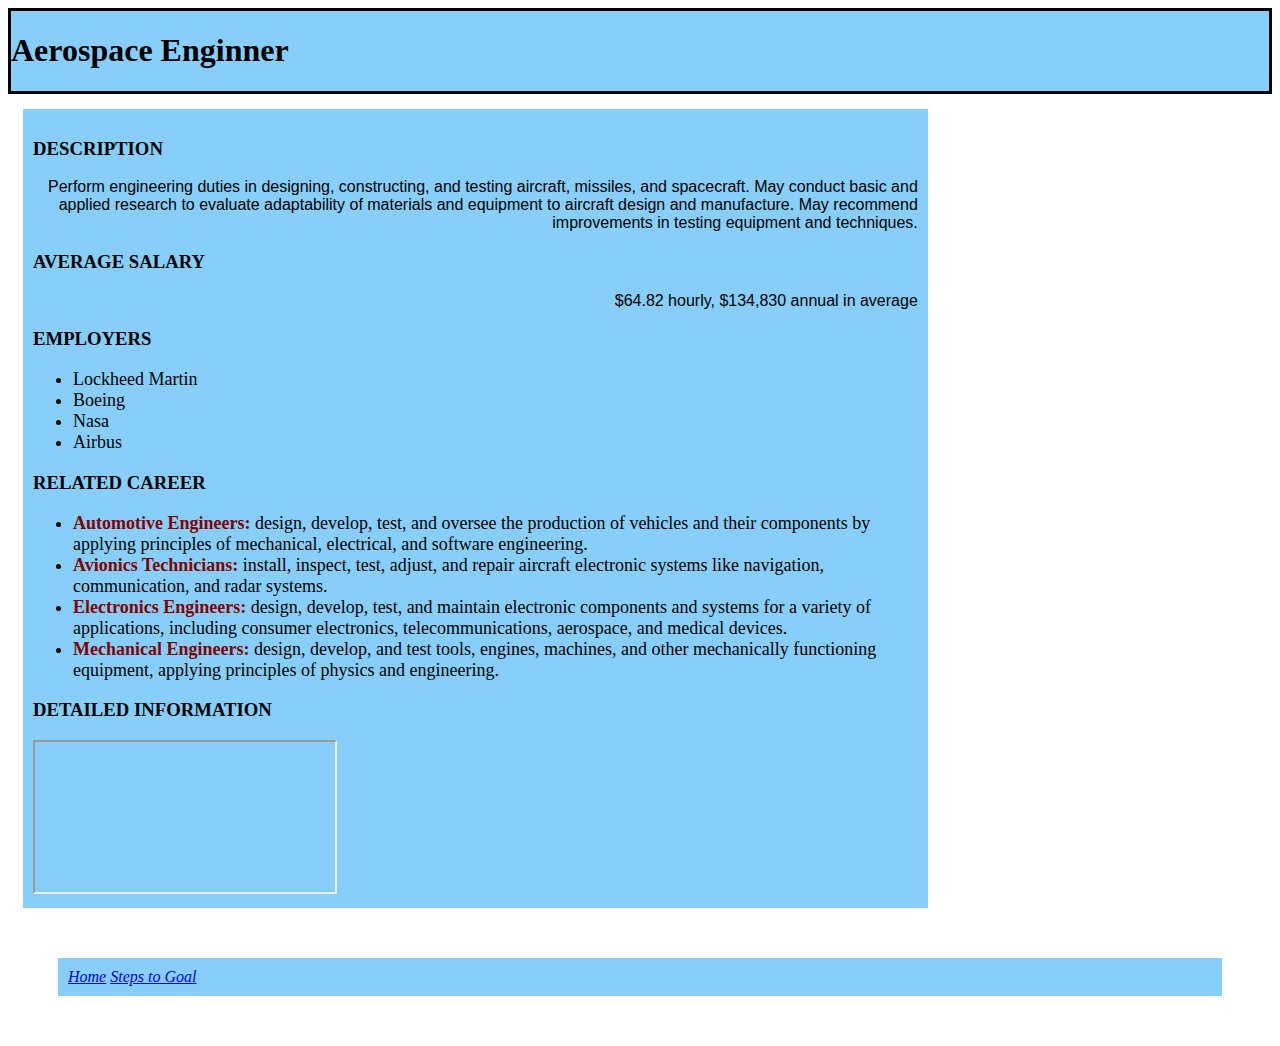
<file: jobinfo.html>
<!DOCTYPE html>
<html>
	<head>
		<title>Aerospace Engineer</title>
		<link rel="stylesheet" type="text/css" href="style.css">
	</head>
	<body>
	    <header>
		    <h1>Aerospace Enginner</h1>
		</header>
		<main>
		    <h3>Description</h3>
		        <p>Perform engineering duties in designing, constructing, and testing aircraft, missiles, and spacecraft. May conduct basic and applied research to evaluate adaptability of materials and equipment to aircraft design and manufacture. May recommend improvements in testing equipment and techniques.</p>
		    <h3>Average Salary</h3>
		        <p>$64.82 hourly, $134,830 annual in average</p>
		    <h3>Employers</h3>
		    <ul>
		        <li>Lockheed Martin</li>
		        <li>Boeing</li>
		        <li>Nasa</li>
		        <li>Airbus</li>
		    </ul>
		<h3>Related Career</h3>
		    <ul>
		        <li><span class = "job-title" >Automotive Engineers: </span>design, develop, test, and oversee the production of vehicles and their components by applying principles of mechanical, electrical, and software engineering.</li>
		        <li><span class = "job-title" >Avionics Technicians: </span>install, inspect, test, adjust, and repair aircraft electronic systems like navigation, communication, and radar systems. </li>
		        <li><span class = "job-title" >Electronics Engineers: </span>design, develop, test, and maintain electronic components and systems for a variety of applications, including consumer electronics, telecommunications, aerospace, and medical devices.</li>
		        <li><span class = "job-title" >Mechanical Engineers: </span>design, develop, and test tools, engines, machines, and other mechanically functioning equipment, applying principles of physics and engineering. </li>
		    </ul>
		<h3>Detailed Information</h3>
		    <iframe src = "https://www.onetonline.org/link/summary/17-2011.00"></iframe>
		</main>
	    <footer>
	        <a href= "index.html">Home</a>
	        <a href= "milestones.html">Steps to Goal</a>
	    </footer>
		
	</body>
</html>
</file>
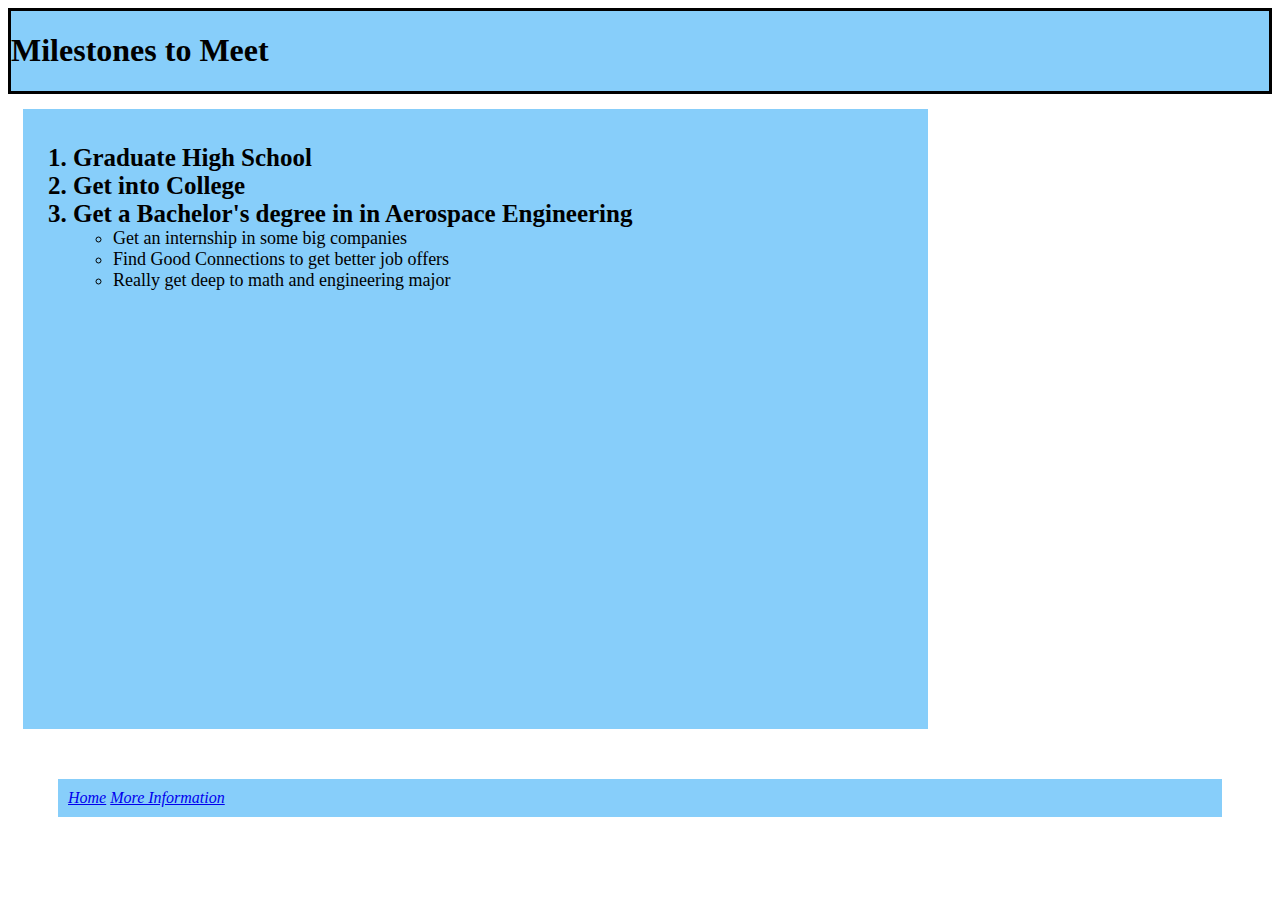
<file: milestones.html>
<!DOCTYPE html>
<html>
	<head>
		<title>Steps to Success</title>
		<link rel="stylesheet" type="text/css" href="style.css">
	</head>

	<body>
		<header>
		    <h1>Milestones to Meet</h1>
		</header>
		<main>
		    <ol class = "large-list">
		        <li>Graduate High School</li>
		        <li>Get into College</li>
		        <li>Get a Bachelor's degree in in Aerospace Engineering
		            <ul>
		                <li>Get an internship in some big companies</li>
		                <li>Find Good Connections to get better job offers</li>
		                <li>Really get deep to math and engineering major</li>
		            </ul>
		        </li>
		    </ol>
		</main>
		<footer>
		    <a href= "index.html">Home</a>
		    <a href = "jobinfo.html"> More Information</a>
		</footer>
	</body>
</html>
</file>
<file: style.css>
body {
    background-image:url("https://unsplash.com/photos/LlWtfN3AuX0/download?ixid=M3wxMjA3fDB8MXxhbGx8fHx8fHx8fHwxNzU4NTQzNzU3fA&force=true");
}
h3 {
    text-transform: uppercase;
}

p {
     text-align: right;
     font-family: Arial;
}

a {
    font-size: 16px;
    font-style: italic;
}
header {
    border-style: solid;
    background-color: lightskyblue;
}
main {
    background-color: lightskyblue;
    height: 80%;
    width: 70%;
    margin: 15px;
    padding: 10px;
    min-height: 600px;
}
footer {
    background-color: lightskyblue;
    margin: 50px;
    padding: 10px;
}
.job-title {
    font-weight: bold;
    color: maroon;
}

.large-list {
    font-size: 25px;
    font-weight: bold;
}

ul > li {
    font-size: 18px;
    font-weight: normal;
}

img {
    height: 200px;
    width: 200px;
    border: 5px solid black;
    transition: width 1s, height 1s;
}

img:hover {
    width: 400px;
    height: 400px;
}
</file>
